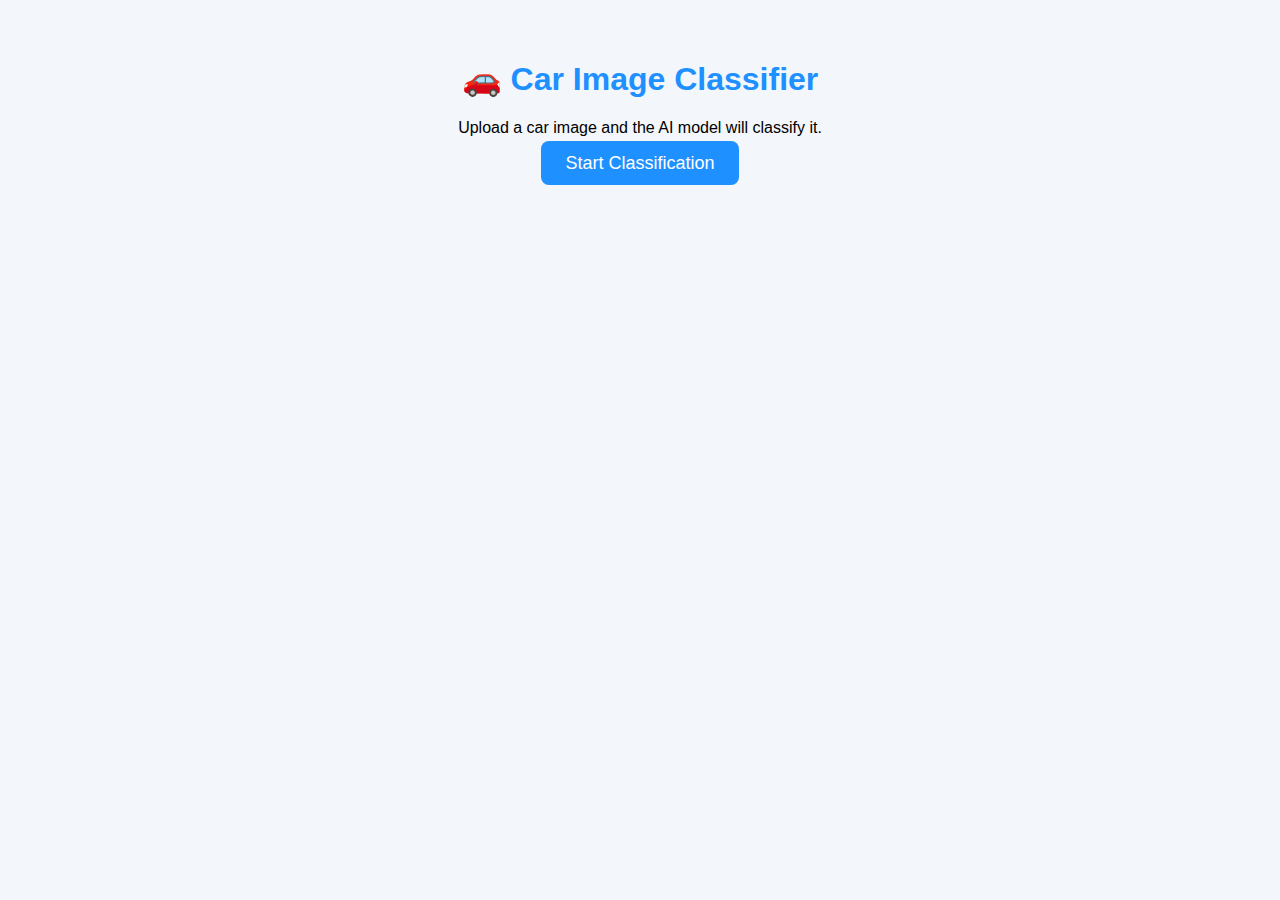
<file: templates/index.html>
<!DOCTYPE html>
<html>
<head>
    <title>Car Classifier</title>
    <link rel="stylesheet" href="/static/style.css">
</head>
<body>

<div class="container">
    <h1>🚗 Car Image Classifier</h1>
    <p>Upload a car image and the AI model will classify it.</p>

    <a class="btn" href="/upload">Start Classification</a>
</div>

</body>
</html>
</file>
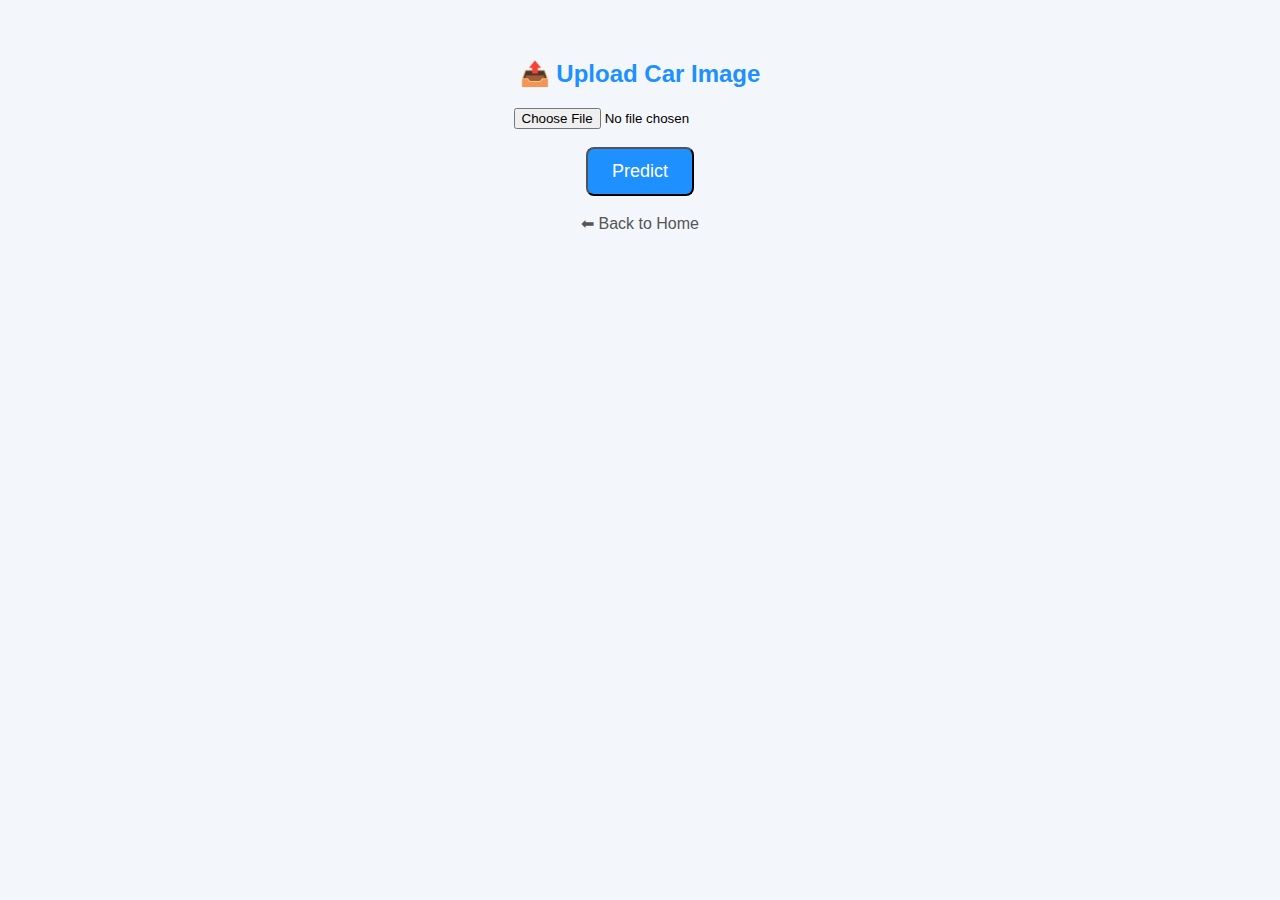
<file: templates/upload.html>
<!DOCTYPE html>
<html>
<head>
    <title>Upload Image</title>
    <link rel="stylesheet" href="/static/style.css">
</head>
<body>

<div class="container">
    <h2>📤 Upload Car Image</h2>

    <form method="POST" action="/predict" enctype="multipart/form-data">
        <input type="file" name="file" required>
        <br><br>
        <button class="btn" type="submit">Predict</button>
    </form>

    <br>
    <a class="back" href="/">⬅ Back to Home</a>
</div>

</body>
</html>
</file>
<file: static/style.css>
body {
    margin: 0;
    font-family: Arial, sans-serif;
    background: #f3f6fa;
    text-align: center;
}

.container {
    margin-top: 60px;
}

h1, h2 {
    color: #1E90FF;
}

.btn {
    background: #1E90FF;
    color: white;
    padding: 12px 24px;
    text-decoration: none;
    border-radius: 8px;
    font-size: 18px;
}

.btn:hover {
    background: #0b71d0;
}

.preview {
    width: 300px;
    border-radius: 10px;
    margin: 20px 0;
}

.highlight {
    color: #FF4500;
    font-weight: bold;
}

.back {
    color: #555;
    text-decoration: none;
}
</file>
